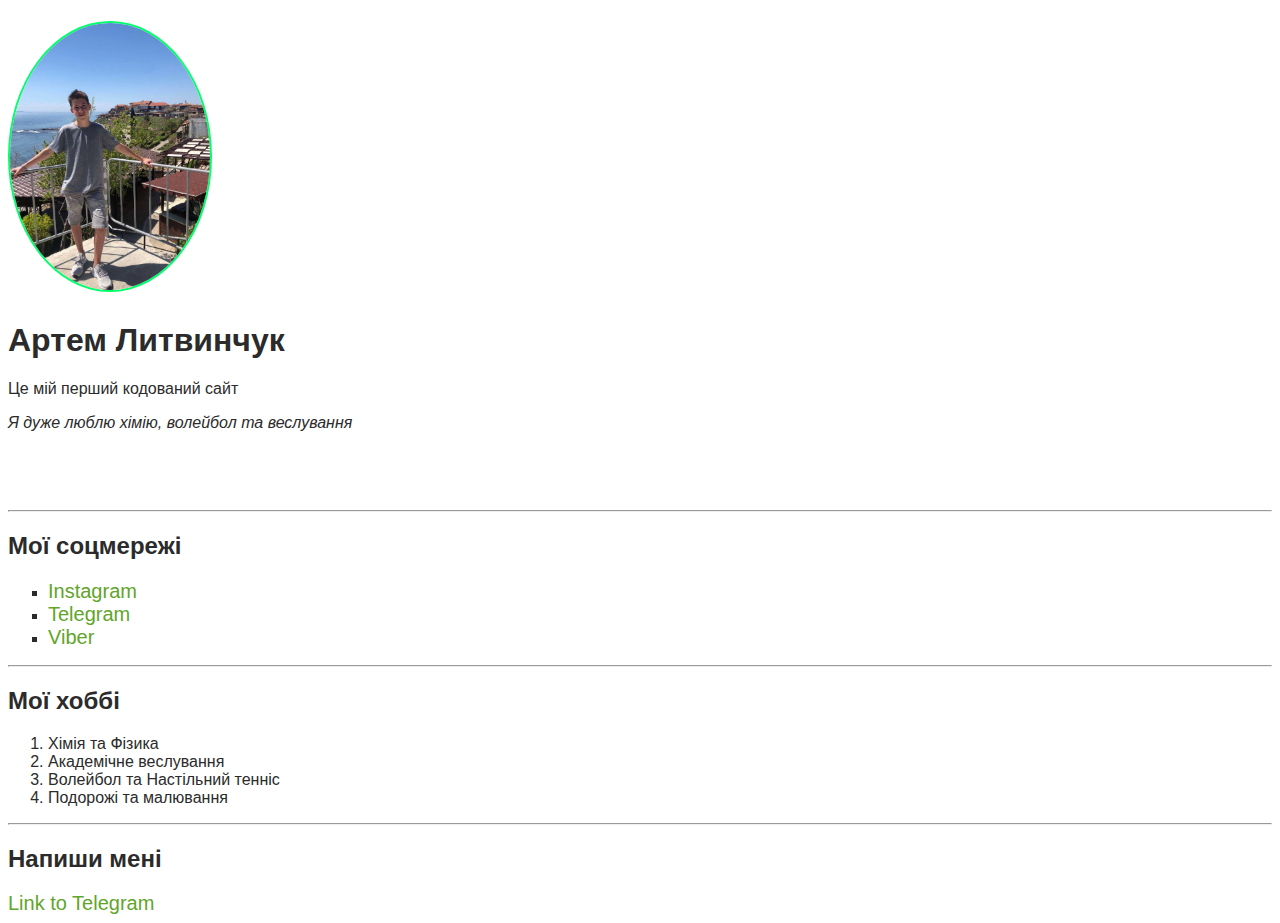
<file: index.html>
<!DOCTYPE html>
<html lang="en">
<head>
    <meta charset="UTF-8">
    <meta http-equiv="X-UA-Compatible" content="IE=edge">
    <meta name="viewport" content="width=device-width, initial-scale=1.0">
    <title>Document</title>
    <link rel="stylesheet" href="style2.css">
</head>
<body>
    <h1><img src="img/logo.jpg" alt="лого"> </h1>
    <h1>Артем Литвинчук</h1>
    <p>Це мій перший кодований сайт</p>
    <p><i>Я дуже люблю хімію, волейбол та веслування</i></p>
    <br>
    <br>
    <br>
    <hr>
    <h2>Мої соцмережі</h2>
    <ul>
        <li><a href="#">Instagram</a></li>
        <li><a href="#">Telegram</a></li>
        <li><a href="#">Viber</a></li>
    </ul>
    <hr>
    <h2>Мої хоббі</h2>
    <ol>
    <li>Хімія та Фізика</li>
    <li>Академічне веслування</li>
    <li>Волейбол та Настільний тенніс</li>
    <li>Подорожі та малювання</li>
</ol>
<hr>
<h2>Напиши мені</h2>
<a href="#">Link to Telegram</a>

    </body>
</html>
</file>
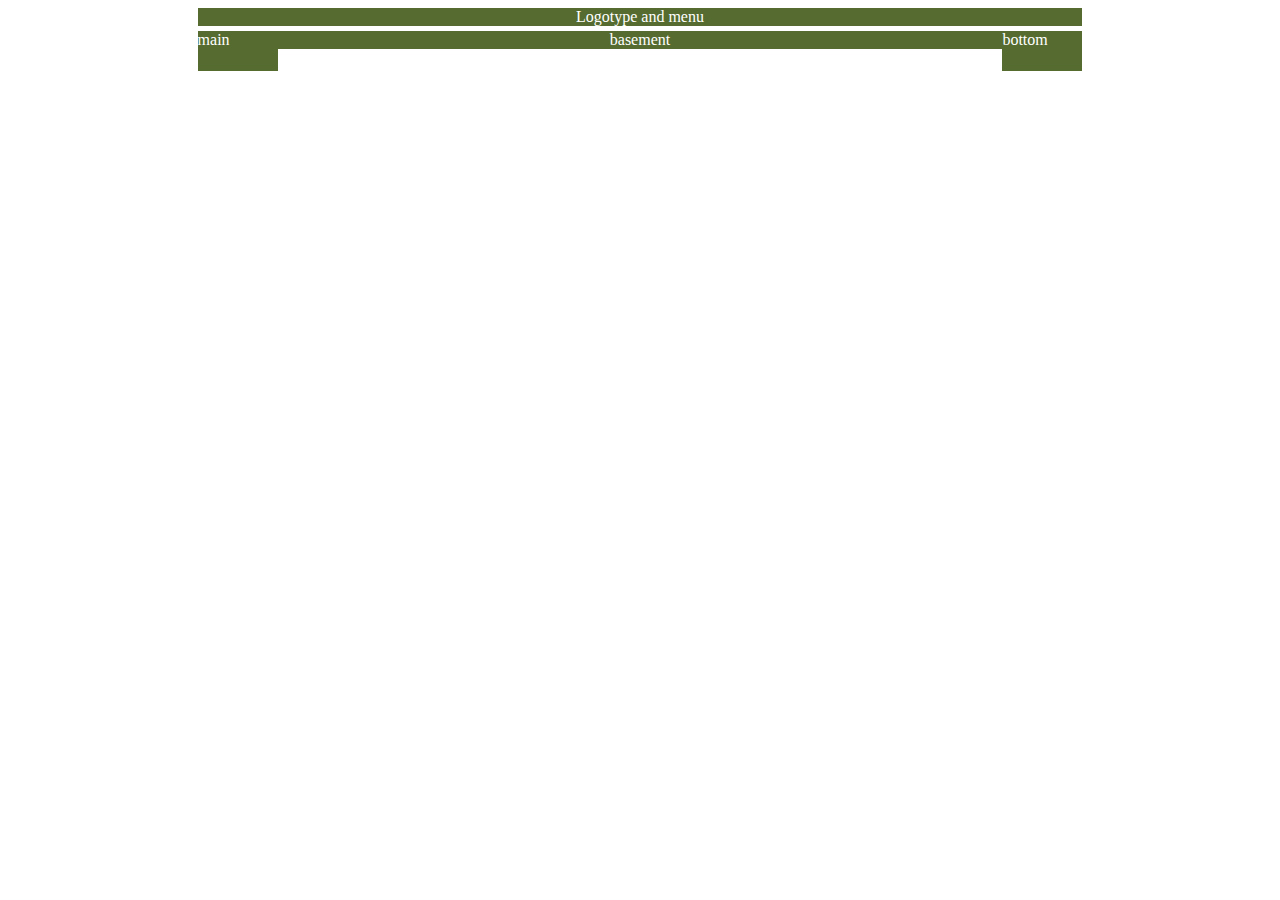
<file: 1.html>
<!DOCTYPE html>
<html lang="en">
<head>
    <meta charset="UTF-8">
    <meta http-equiv="X-UA-Compatible" content="IE=edge">
    <meta name="viewport" content="width=device-width, initial-scale=1.0">
    <title>Document</title>
    <link rel="stylesheet" href="1.css">
</head>
<body>
    <div class="container"> 
        <div align="center" class="block header">Logotype and menu</div>
        <div class="block column1">main</div>
        <div class="block column2">bottom</div>
        <div align="center" class="block footer">basement</div>
       </div>
    
</body>
</html>
</file>
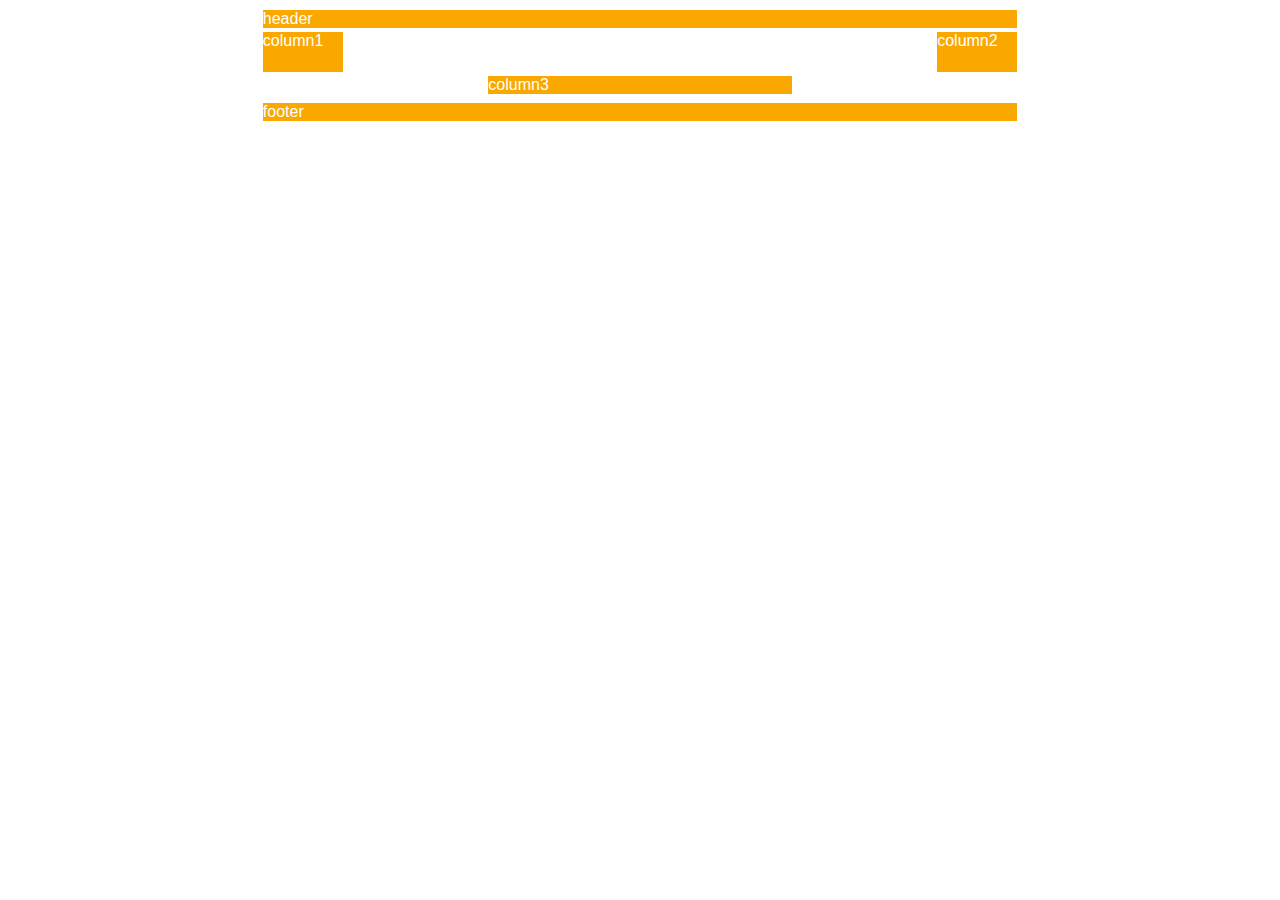
<file: 4.html>
<!DOCTYPE html>
<html lang="en">
<head>
    <meta charset="UTF-8">
    <meta http-equiv="X-UA-Compatible" content="IE=edge">
    <meta name="viewport" content="width=device-width, initial-scale=1.0">
    <title>Document</title>
    <link rel="stylesheet" href="style4.css">
</head>
<body>
    <div class="content"> 
 <div class="block header">header</div>
 <div class="block column1">column1</div>
 <div class="block column2">column2</div>
 <div class="block column3">column3</div>
 <div class="block footer">footer</div>
</div>
</body>
</html>
</file>
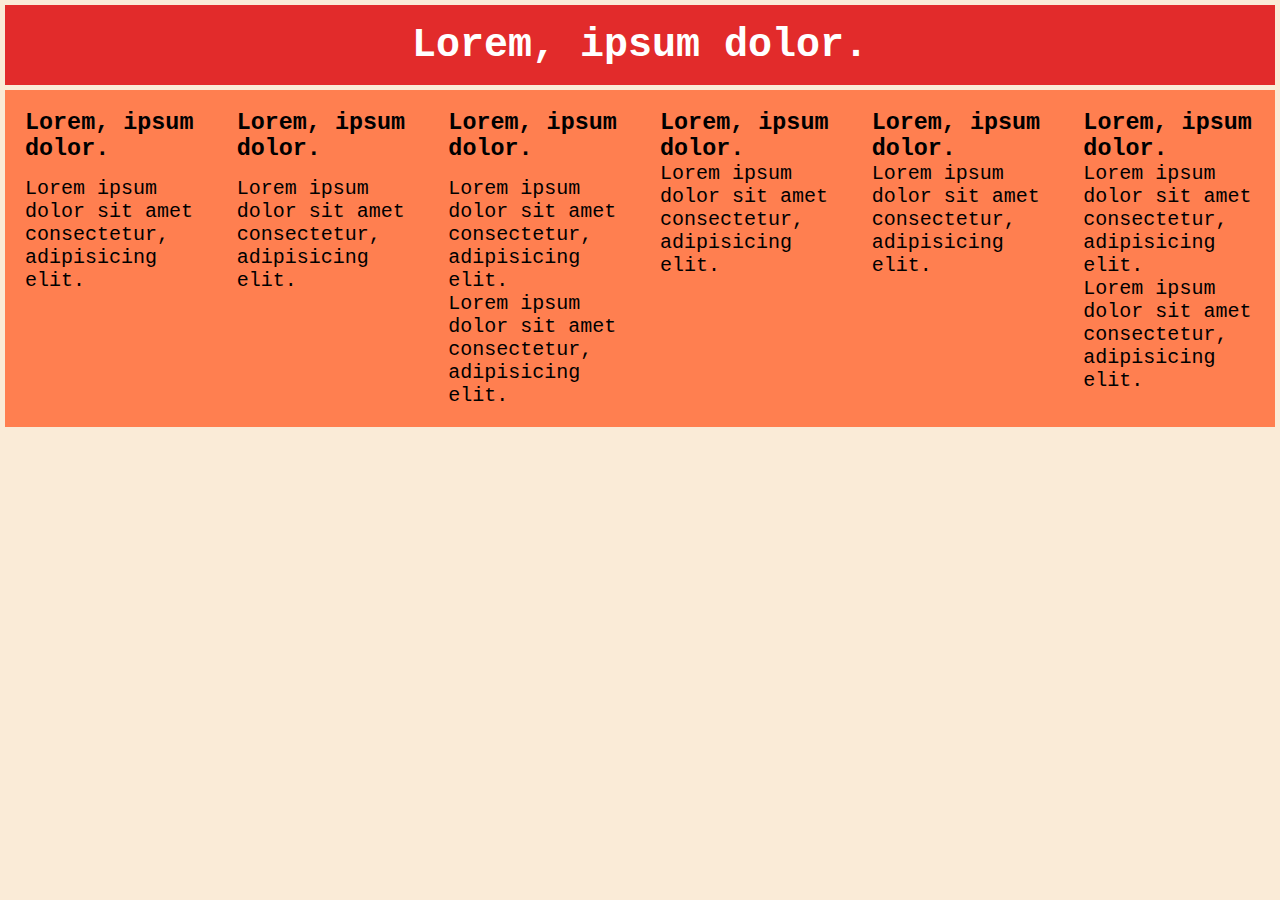
<file: 5.html>
<!DOCTYPE html>
<html lang="en">
<head>
    <meta charset="UTF-8">
    <meta http-equiv="X-UA-Compatible" content="IE=edge">
    <meta name="viewport" content="width=device-width, initial-scale=1.0">
    <title>Document</title>
    <link rel="stylesheet" href="5.css">
</head>
<body>
<div class="header">
    <h1>Lorem, ipsum dolor.</h1>
</div>
   <div class="container">
<div class="block">
        <h3>Lorem, ipsum dolor.</h3>
        <p>Lorem ipsum dolor sit amet consectetur, adipisicing elit. </p>
    </div>
    <div class="block">
        <h3>Lorem, ipsum dolor.</h3>
        <p>Lorem ipsum dolor sit amet consectetur, adipisicing elit. </p>
    </div>
    <div class="block">
        <h3>Lorem, ipsum dolor.</h3>
        <p>Lorem ipsum dolor sit amet consectetur, adipisicing elit. </p>
        <p>Lorem ipsum dolor sit amet consectetur, adipisicing elit. </p>
    </div>
    <div class="block1">
        <h3>Lorem, ipsum dolor.</h3>
        <p>Lorem ipsum dolor sit amet consectetur, adipisicing elit. </p>
    </div>
    <div class="block1">
        <h3>Lorem, ipsum dolor.</h3>
        <p>Lorem ipsum dolor sit amet consectetur, adipisicing elit. </p>
    </div>
    <div class="block1">
        <h3>Lorem, ipsum dolor.</h3>
        <p>Lorem ipsum dolor sit amet consectetur, adipisicing elit. </p>
        <p>Lorem ipsum dolor sit amet consectetur, adipisicing elit. </p>
    </div>
    </div>
</body>
</html>
</file>
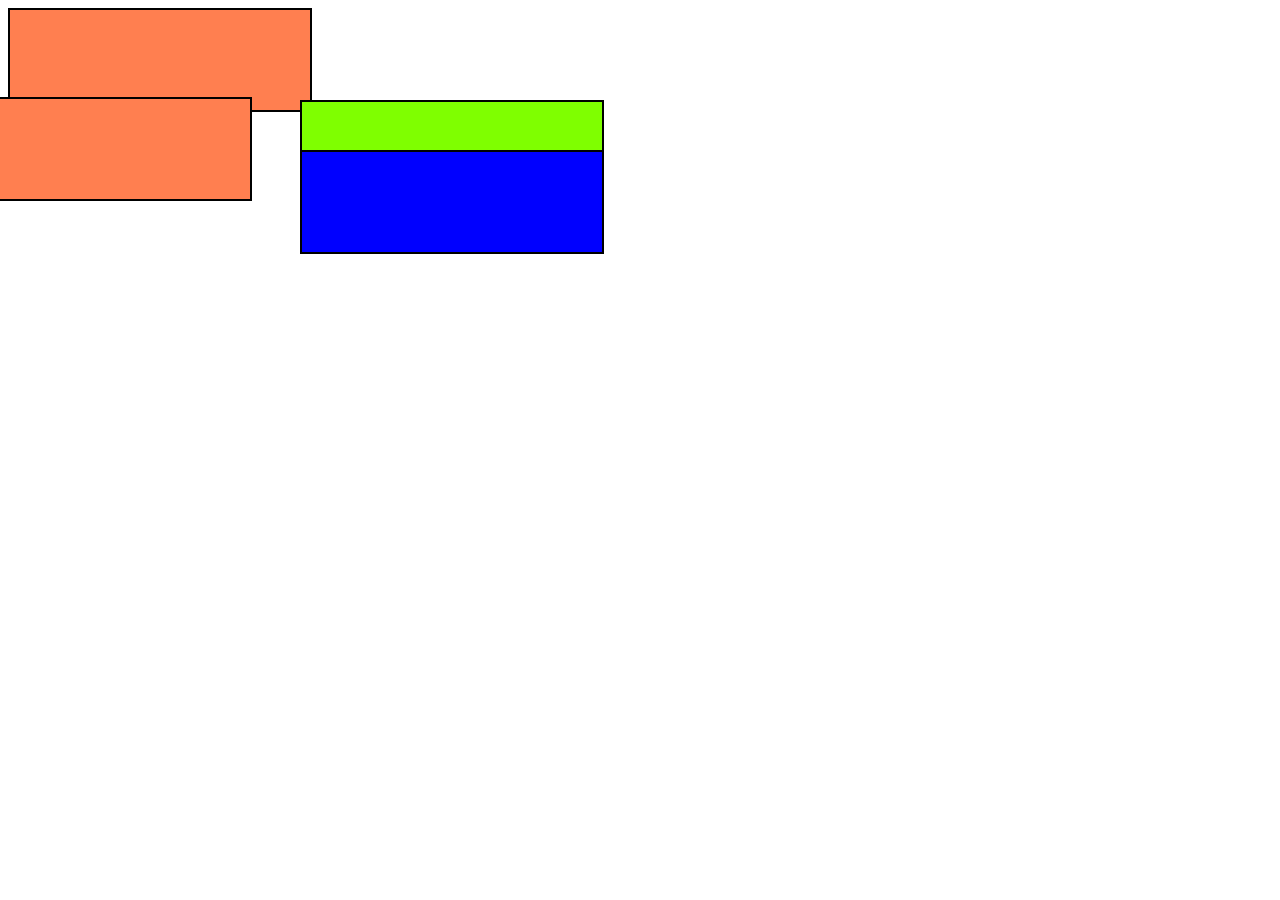
<file: 6-2.html>
<!DOCTYPE html>
<html lang="en">
<head>
    <meta charset="UTF-8">
    <meta http-equiv="X-UA-Compatible" content="IE=edge">
    <meta name="viewport" content="width=device-width, initial-scale=1.0">
    <title>Document</title>
    <link rel="stylesheet" href="6-2.css">
</head>
<body>
    <div class="box box1"></div>
    <div class="box box2"></div>
    <div class="box box3"></div>
    <div class="box box4"></div>
</body>
</html>
</file>
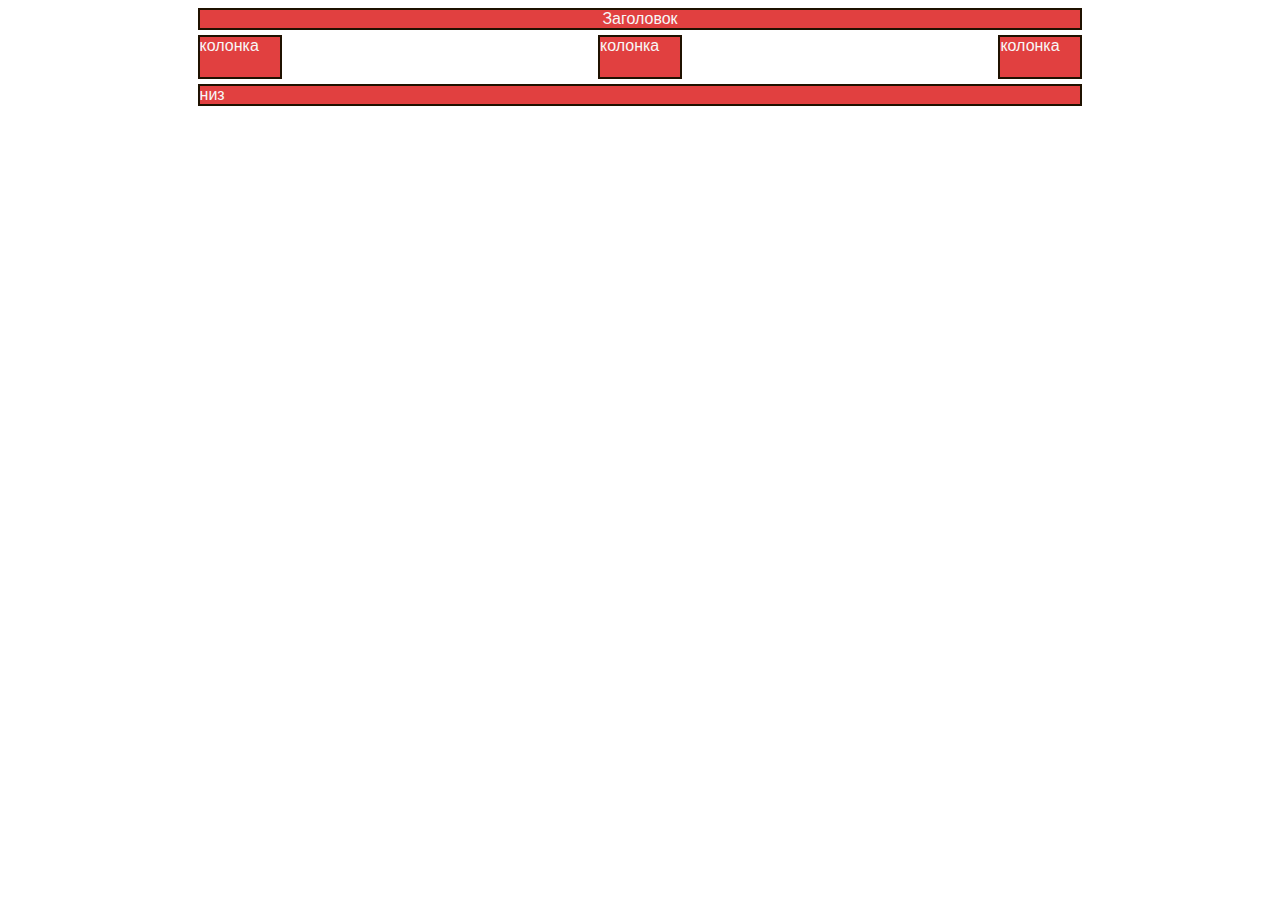
<file: blocks.html>
<!DOCTYPE html>
<html lang="en">
<head>
    <meta charset="UTF-8">
    <meta http-equiv="X-UA-Compatible" content="IE=edge">
    <meta name="viewport" content="width=device-width, initial-scale=1.0">
    <title>Document</title>
    <link rel="stylesheet" href="blocks.css">
</head>
<body>
    <div class="container"> 
        <div align="center" class="block header">Заголовок</div>
        <div class="block column1">колонка</div>
        <div class="block column2">колонка</div>
        <div class="block column3">колонка</div>
        <div align="left" class="block footer">низ</div>
       </div>
    
</body>
</html>
</file>
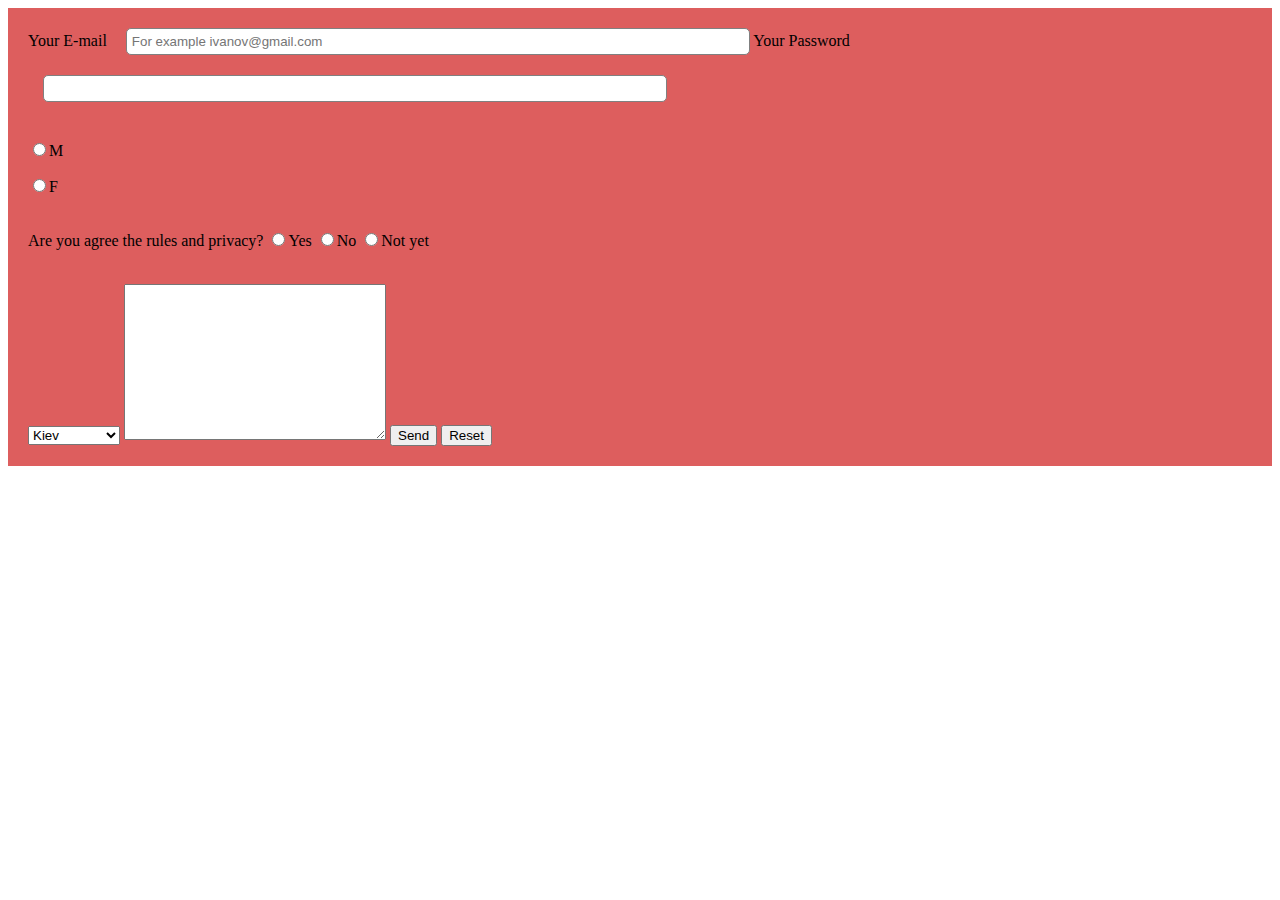
<file: forms.html>
<!DOCTYPE html>
<html lang="en">
<head>
    <meta charset="UTF-8">
    <meta http-equiv="X-UA-Compatible" content="IE=edge">
    <meta name="viewport" content="width=device-width, initial-scale=1.0">
    <title>Forms</title>
    <link rel="stylesheet" href="forms.css">
</head>
<body>
    <form action="les1.html" method="post">
<label for="E-mail">Your E-mail
        <input type="text" id="E-mail" placeholder="For example ivanov@gmail.com">
    </label>
    <label for="Password">Your Password
        <input type="text" id="Password">
    </label>
    <br>
    <br>
    <input type="radio" name="gr1">M
    <br>
    <input type="radio" name="gr1">F
    <br><br>
    Are you agree the rules and privacy?
    <input type="radio" name="gr1">Yes
    <input type="radio" name="gr1">No
    <input type="radio" name="gr1">Not yet
    <br><br>
    <select>
    <option>Kiev</option>
    <option>Praga</option>
    <option>Tokyo</option>
    <option>Washington</option>
    </select>

    <textarea cols="30" rows="10"></textarea>

    <button type="submit">Send</button>
    <button type="reset">Reset</button>
   </form>
</body>
</html>
</file>
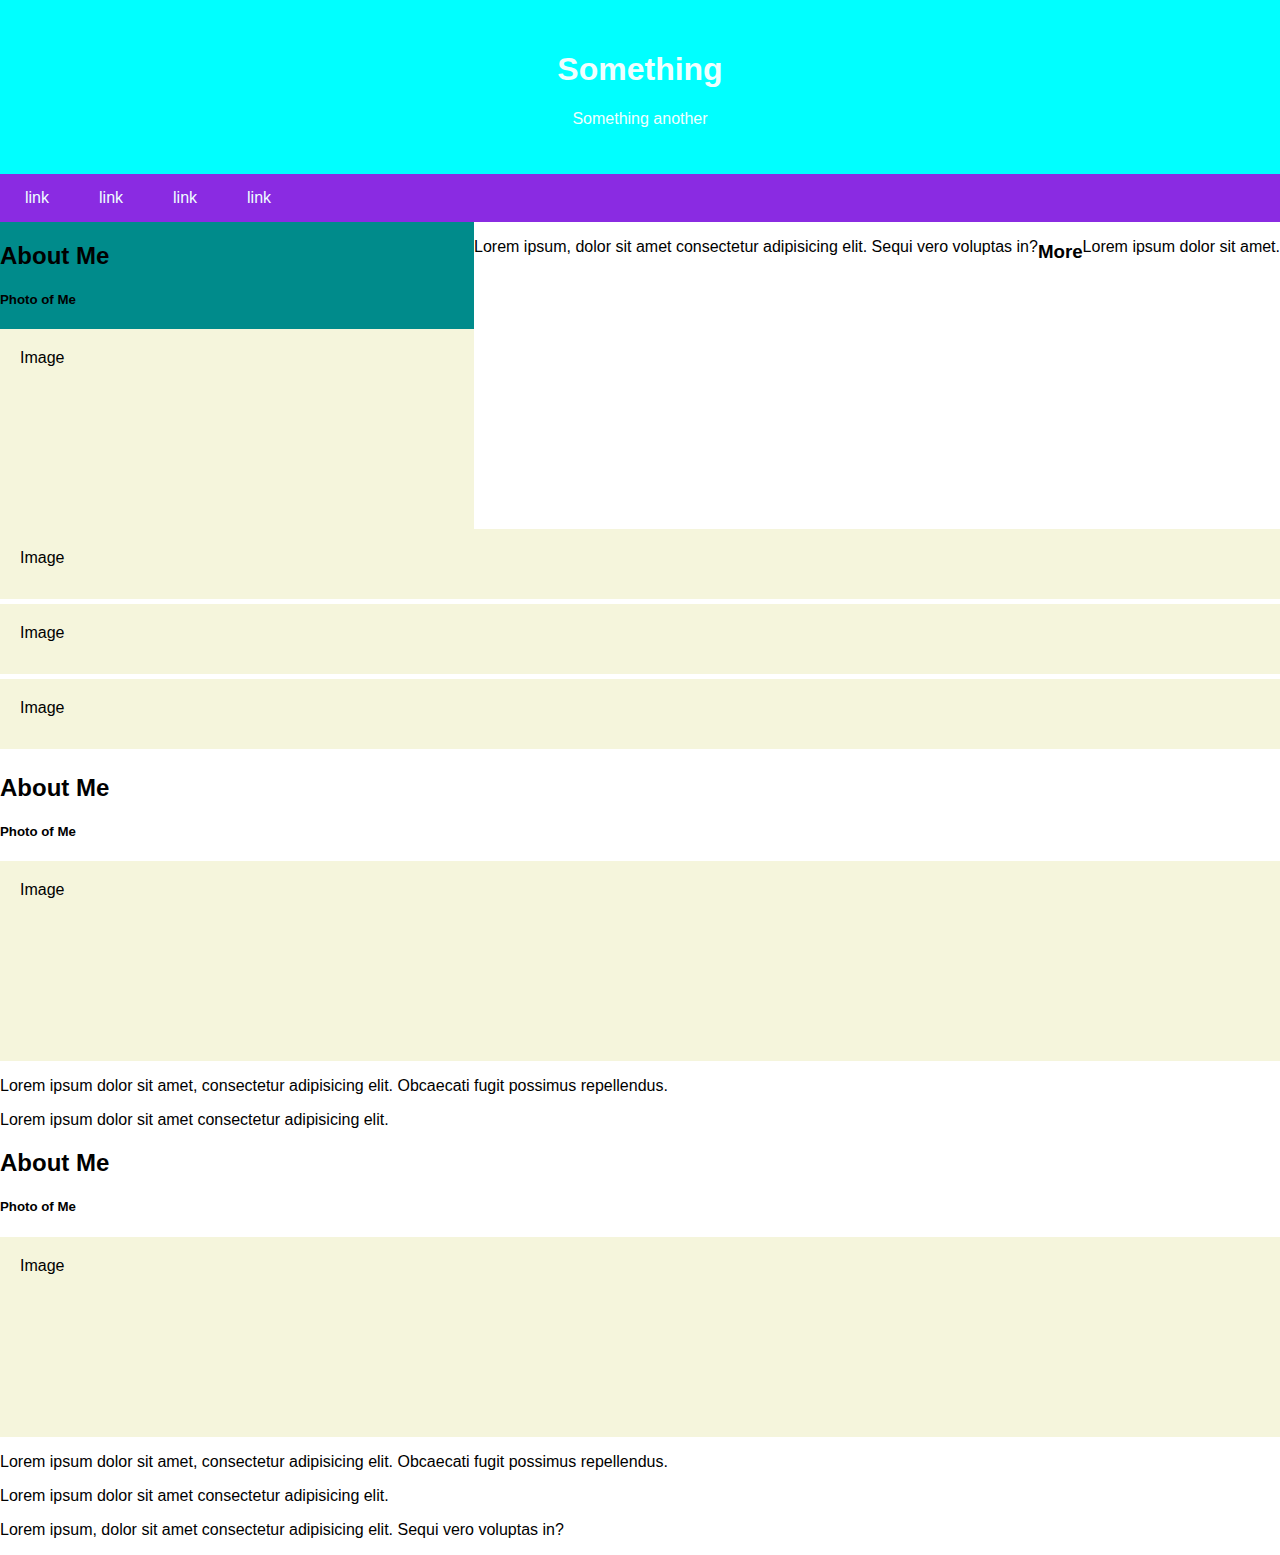
<file: media.html>
<!DOCTYPE html>
<html lang="en">
<head>
    <meta charset="UTF-8">
    <meta http-equiv="X-UA-Compatible" content="IE=edge">
    <meta name="viewport" content="width=device-width, initial-scale=1.0">
    <title>Media</title>
    <link rel="stylesheet" href="media.css">
</head>
<body>
    <div class="header">
<h1>Something</h1>
<p>Something another</p>
    </div>
    <div class="bar">
<a href="#">link</a>
<a href="#">link</a>
<a href="#">link</a>
<a href="#">link</a>
    </div>
    <div class="row">
        <div class="column1">
<h2>About Me</h2>
<h5>Photo of Me</h5>
<div class="column1-image">Image</div>
        </div>
        <p>Lorem ipsum, dolor sit amet consectetur adipisicing elit. Sequi vero voluptas in?</p>
        <h3>More</h3>
        <p>Lorem ipsum dolor sit amet.</p>

        <div class="column1-image column1-image2">Image</div>
        <div class="column1-image column1-image2">Image</div>
        <div class="column1-image column1-image2">Image</div>
         </div>

         <div class="column2">
         <h2>About Me</h2>
         <h5>Photo of Me</h5>
<div class="column1-image">Image</div>
<p>Lorem ipsum dolor sit amet, consectetur adipisicing elit. Obcaecati fugit possimus repellendus.</p>
 <p>Lorem ipsum dolor sit amet consectetur adipisicing elit.</p>       

 <h2>About Me</h2>
         <h5>Photo of Me</h5>
<div class="column1-image">Image</div>
<p>Lorem ipsum dolor sit amet, consectetur adipisicing elit. Obcaecati fugit possimus repellendus.</p>
 <p>Lorem ipsum dolor sit amet consectetur adipisicing elit.</p>       

</div>
        <p>Lorem ipsum, dolor sit amet consectetur adipisicing elit. Sequi vero voluptas in?</p>
   

    </div>
</body>
</html>
</file>
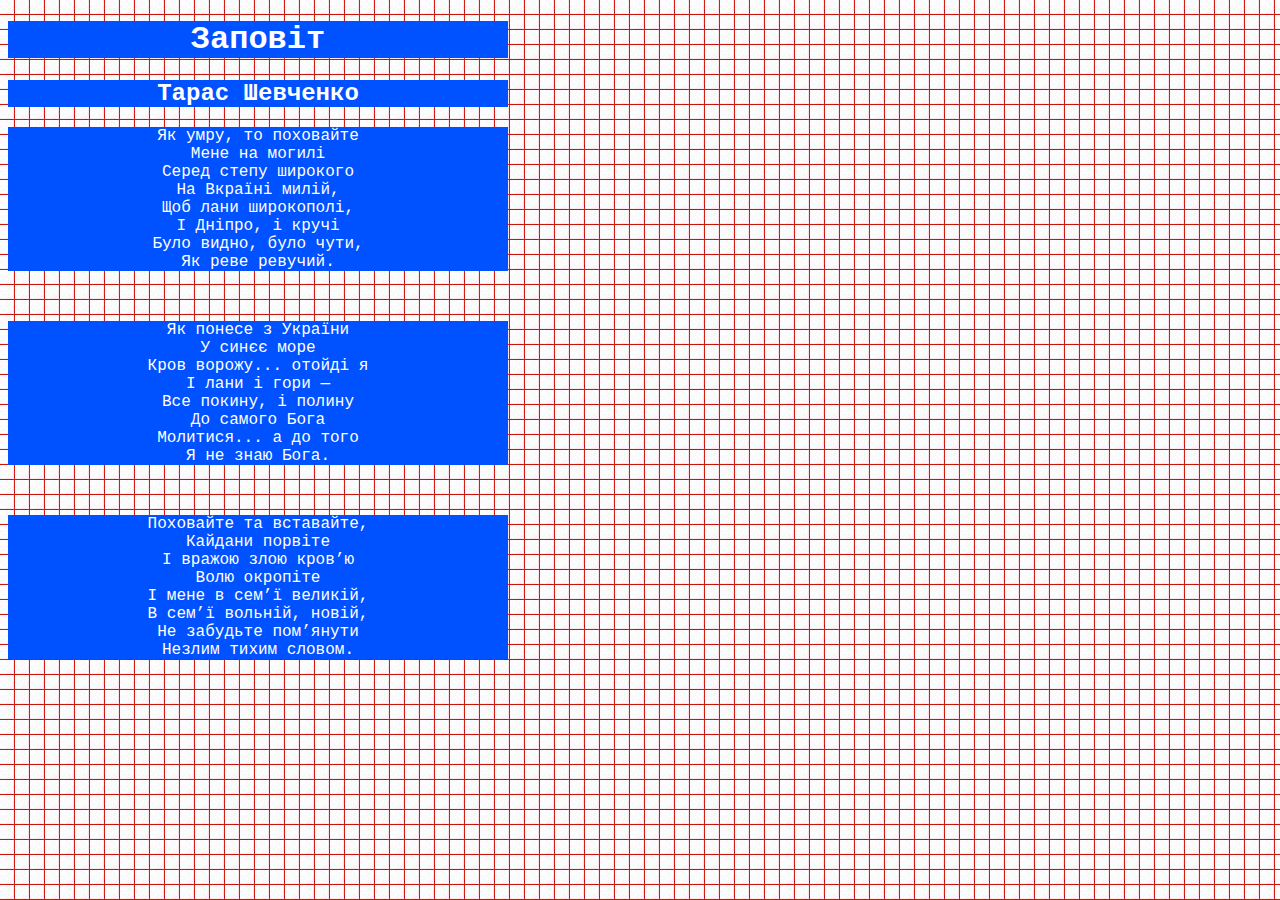
<file: virsh.html>
<!DOCTYPE html>
<html lang="en">
<head>
    <meta charset="UTF-8">
    <meta http-equiv="X-UA-Compatible" content="IE=edge">
    <meta name="viewport" content="width=device-width, initial-scale=1.0">
    <title>Document</title>
    <link rel="stylesheet" href="virsh.css">
</head>
<body>
    <h1 align="center"> Заповіт</h1>
    <h2 align="center">Тарас Шевченко</h2>
    <p align="center">Як умру, то поховайте<br>
    Мене на могилі<br>
    Серед степу широкого<br>
    На Вкраїні милій,<br>
    Щоб лани широкополі,<br>
    І Дніпро, і кручі<br>
    Було видно, було чути,<br>
    Як реве ревучий.</p><br>
    
    <p align="center">Як понесе з України<br>
    У синєє море<br>
    Кров ворожу... отойді я<br>
    І лани і гори —<br>
    Все покину, і полину<br>
    До самого Бога<br>
    Молитися... а до того<br>
    Я не знаю Бога.</p><br>
    
   <p align="center"> Поховайте та вставайте,<br>
    Кайдани порвіте<br>
    І вражою злою кров’ю<br>
    Волю окропіте<br>
    І мене в сем’ї великій,<br>
    В сем’ї вольній, новій,<br>
    Не забудьте пом’янути<br>
    Незлим тихим словом.</p>
    </body>
</file>
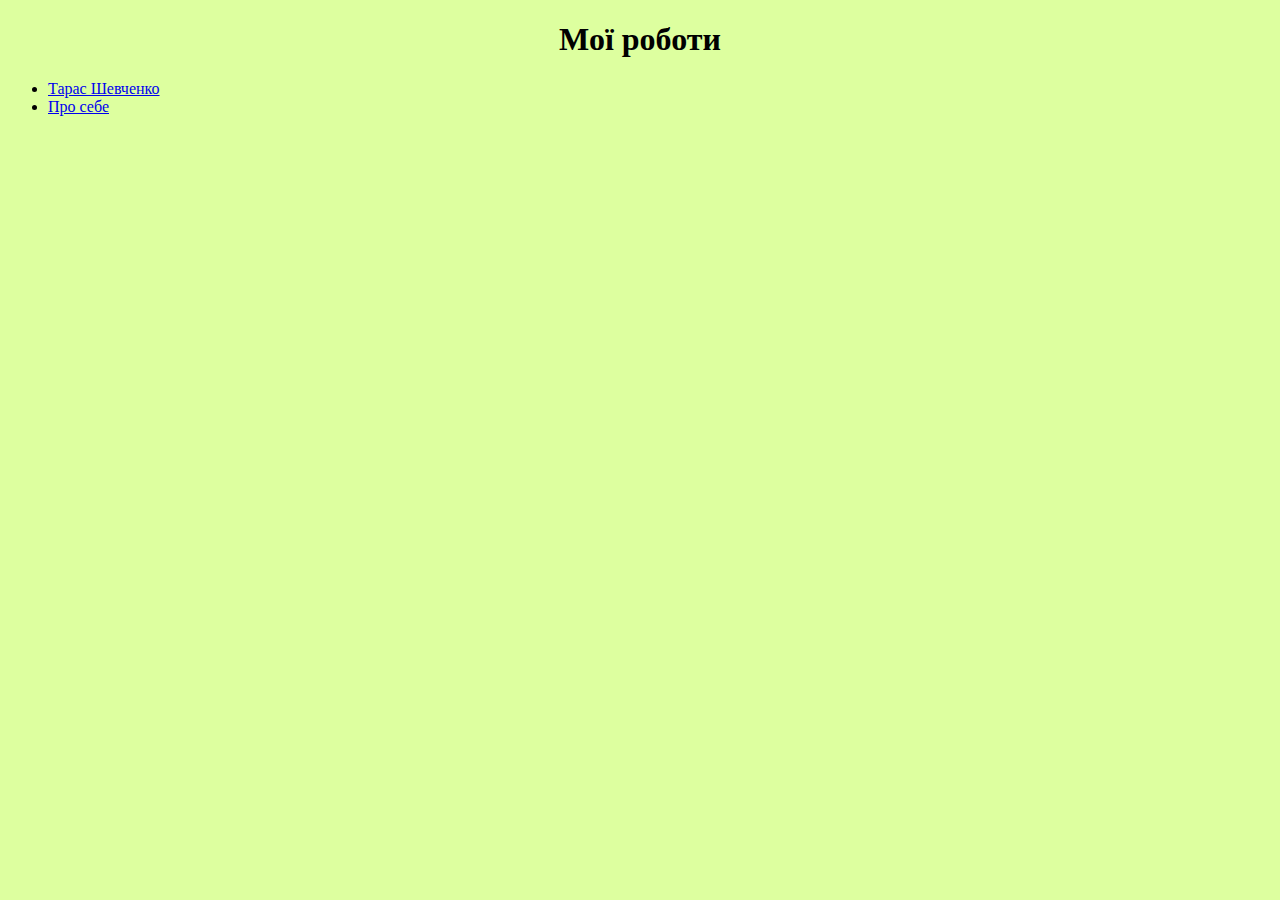
<file: Work.html>
<!DOCTYPE html>
<html lang="en">
<head>
    <meta charset="UTF-8">
    <meta http-equiv="X-UA-Compatible" content="IE=edge">
    <meta name="viewport" content="width=device-width, initial-scale=1.0">
    <title>Document</title>
    <link rel="stylesheet" href="Work.css">
</head>
<body>
    <h1 align="center">Мої роботи</h1>
    <ul>
        <li> <a href="les1.html">Тарас Шевченко</a></li>
        <li> <a href="les2.html">Про себе</a></li>
    </ul>
     
</body>
</html>
</file>
<file: style2.css>
@import url(https://fonts.google.com/share?selection.family=Edu%20SA%20Beginner%7COswald);

body {
    background-color:rgb(255, 255, 255);
    color: rgb(43, 43, 43);

    font-size: 16px;
    font-weight: 100;
    font-family:'Monserat', sans-serif;

}

img {
    width: 200px;
    border-radius: 50%;
    border: 2px solid rgb(0, 255, 106);
}

a {
    color: rgb(97, 165, 42);
    text-decoration: none;
    font-weight: 300;
    font-size: 20px;
}

ul {
    list-style-type: square;
}

ul li a {
    color: rgb(rgb(44, 255, 114));
}
</file>
<file: 1.css>
body {
    background-color: white;
    color: rgb(255, 255, 255);
}
 .container {
    width: 70%;
    margin: 0 auto;
}
.header {
    background-color: darkolivegreen;
    margin-bottom: 5px;
} 
.column1 {
    float: left;
    height: 40px;
    width: 80px;
    background-color: darkolivegreen;
}
.column2 {
    float: right;
    height: 40px;
    width: 80px;  
    background-color: darkolivegreen; 
}
.footer {
    background-color: darkolivegreen;

}
</file>
<file: style4.css>
body {
    background-color: rgb(255, 255, 255);
}
.block {
font-family: Arial, Helvetica, sans-serif;
color: white;
background-color: rgb(250, 167, 0);
border: 2px solid white;
}
.content {
    width: 60%;
    margin: 0 auto;
}

.column1,
.column2,
.column3 {
    width: 40%;
}

.column1 {
    float: left;
    height: 40px;
    width: 80px;
}
.column2 {
    float: right;
    height: 40px;
    width: 80px;   
}
.column3 {
   float: none;
    margin: 5px auto;
    clear: both;
}
</file>
<file: 5.css>
* {
    padding: 0;
    margin: 0;
    box-sizing: border-box;
}
body {
    background-color: antiquewhite;
    color: black;
    font-family: 'Courier New', Courier, monospace;
    font-size: 20px;
}
.header {
    background-color: rgb(226, 43, 43);
    color: white;
    height: 80px;
    margin: 5px;
    /* text-align:center; */
    display: flex;
    justify-content: center;
    align-items: center;
}
.container {
    display: flex;
    justify-content: space-around;
    margin: 5px;
}
.block {
    width: 30%;
    /* margin: 5px; */
    background-color: coral;
    padding: 20px;
}
.block>h3 {
    margin-bottom: 15px;
    
}
.block1 {
    width: 30%;
    /* margin: 5px; */
    background-color: coral;
    padding: 20px;
}
</file>
<file: 6-2.css>
.box {
    background-color: coral;
    width: 300px;
    height: 100px;
    border: 2px solid black;
    margin-bottom: 5px;

}
.box1 {
    position: static;
}

.box2 {
    position: relative;
    top: -20px;
    left: -60px;
    z-index: 80px;
}

.box3 {
    background-color: blue;
    position: absolute;
    top: 150px;
    left: 300px;
    z-index: 50;
}
.box4 {
    background-color: chartreuse;
    position: fixed;
    top: 100px;
    left: 300px;
}
</file>
<file: blocks.css>
body {
    background-color: white;
}
 .block {
    font-family: Arial, Helvetica, sans-serif;
    color: rgb(247, 247, 247);
    background-color: rgb(225, 64, 64);
border: 2px solid rgb(31, 17, 0);
 }

 .container {
    width: 70%;
    margin: 0 auto;
}
.header {
    margin-bottom: 5px;
}

.column1,
.column2,
.column3 {
    width: 100%;
}

.column1 {
    float: left;
    height: 40px;
    width: 80px;
}
.column2 {
    float: right;
    height: 40px;
    width: 80px;   
}
.column3 {
   float: auto;
   height: 40px;
   width: 80px;
    margin: 5px auto;
    
}
</file>
<file: forms.css>
form {
    background-color: rgb(221, 94, 94);
    padding: 20px;
}
button[typoe=submit] {
padding: 10px 20px;
background-color: white;
color: black;
border-radius: 80px;
}

button[type=submit]:hover {
    background-color: red;
    color: white;
}

input {
     margin-bottom: 20px;
} 

input[type=text],
input[type=password] {
    width: 50%;
    border: 1px solid gray;
    padding: 5px;
    border-radius: 5px;
    margin-left: 15px;
}
</file>
<file: media.css>
* {
    box-sizing: border-box;
}

/* BODY */
body {
    font-family: Arial, Helvetica, sans-serif;
    margin: 0;
}
/* END BODY */

/* HEADER */
.header {
    padding: 60px;
    text-align: center;
    background-color: aqua;
    color: azure;
}

/* END HEADER */
 
/* BAR */
.bar {
    display: flex;
    background-color: blueviolet;
}

.bar a {
    color: azure;
    padding: 15px 25px;
    text-align: center;
    text-decoration: none;
}
.bar a:hover {
    background-color: blueviolet;
}

/* END BAR */

/* ROW */
.row {
    display: flex;
    flex-wrap: wrap;
}
.column1 {
    flex: 30%;
    background-color: darkcyan;
    
}
 
.column2 {
    flex: 30%;
}
.column1-image {
    background-color: beige;
    width: 100%;
    height: 200px;
    padding: 20px;
}

.column1-image2 {
    height: 70px;
    margin-bottom: 5px;
}

/* END ROW */


/* FOOTER */

.footer {
    padding: 30px;
    text-align: center;
    background-color: darkorchid;

}

/* END FOOTER */

@media screen and (max-width: 768px) {
    .header {
        background-color: fuchsia;
    }
}

@media screen and (max-width: 425px) {
    .bar,
    .row {
        flex-direction: column;
    }
}

.header {
    padding: 30px;
}
</file>
<file: virsh.css>
body {
    font-family: 'Courier New', Courier, monospace;
  background:#99FFCC url("img2/Новий_проект.jpg") fixed;
  color: #ffffff;
  /* background-color: #99FFCC;
  background-image: url("Новий проект.jpg");
  background-attachment:fixed; 
  background-position: 0% 50%; */
}
p, h1, h2 {
    text-align: center;
    background-color: rgb(0, 81, 255);
    width: 500px;
}
</file>
<file: Work.css>
body {
    background-color: rgb(221, 255, 159);
}
</file>
